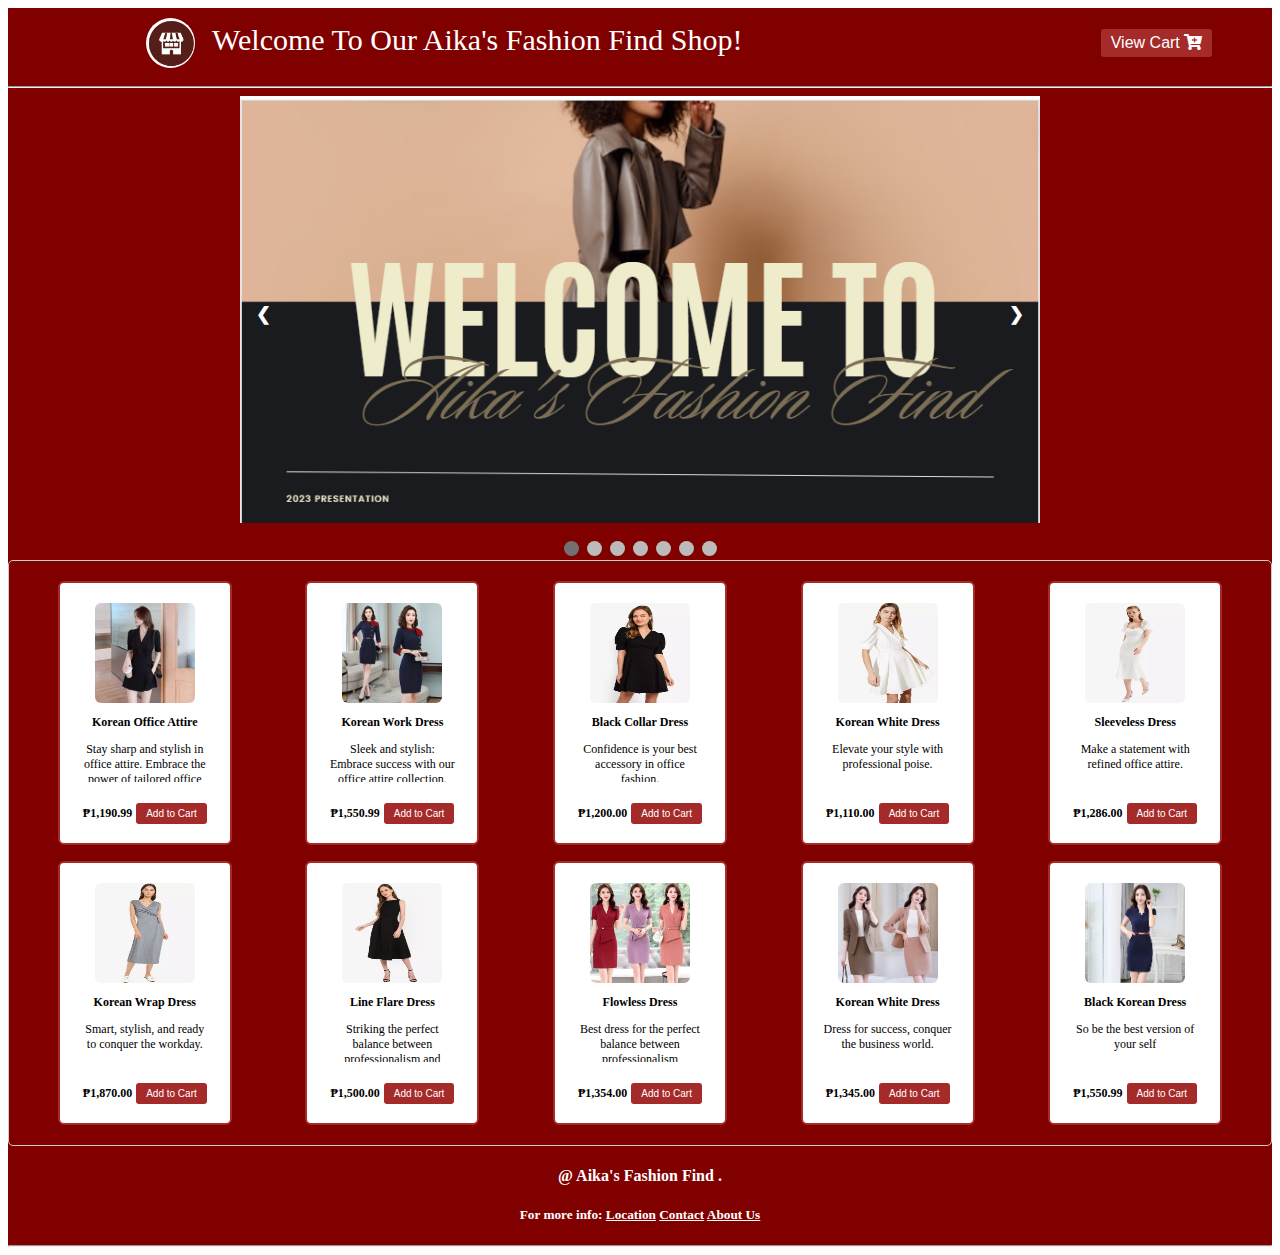
<file: AIKAFashionsFind/index.html>
<!DOCTYPE html>
<html>
<head>
        <link rel="icon" href="./assets/logo.png" type="image/x-icon">
        <title>Fashion Shop</title>
    <!--------- Meta and Link for Fashion Shop  ------------>
    <meta name="viewport" content="width=device-width, initial-scale=1">
    <link rel="stylesheet" href="./Css File/style.css">
    <link rel="stylesheet" href="./Css File/notification.css">
    <link rel="stylesheet" href="./Css File/logo.css">
    <link rel="stylesheet" href="./Css File/carousel.css">
    <link rel="stylesheet" href="./Css File/modal.css">
    <link rel="stylesheet" href="https://cdnjs.cloudflare.com/ajax/libs/font-awesome/5.15.3/css/all.min.css" />

</head>
<body>
    <div class="main" style="background-color: maroon;">
    
<!----------------------------------------  Fashion Main  ------------------------------------------------------------>
        <div class="fashion-main" >
            <h1 class="product-category">
              <img src="./assets/logo.png" alt="logo" class="logo-img">
              Welcome to our <span class="ShopName">Aika's</span> Fashion Find Shop!
            </h1>
            <button class="myBtn" id="myBtn">View Cart <i class="fas fa-cart-plus"></i></button>
        </div>
        <hr />        
<!----------------------------------------- THE MODAL FASHION -------------------------------------------------------------------->
    <div id="myModal" class="modal">
        <!-- Modal content -->
        <div id="myModalContent" class="modal-content">
        <span class="close">&times;</span>
        <h3 class="modalTitle"><span class="submodalTitle">FASHION FIND </span> SHOPPING CART</h3>
        <hr />
        <table class="cart">
            <tr>
            <th>Image</th>
            <th>Item</th>
            <th>Price</th>
            <th>Quantity</th>
            <th>Quantity Price</th>
            </tr>
            <tbody id="myTable">
            </tbody>
            <tfoot>
            <tr>
                <td colspan="3">Total Quantity:</td>
                <td id="totalQuantity"></td>
            </tr>
            <tr>
                <td colspan="3">Total Price:</td>
                <td id="totalPrice"></td>
            </tr>
            <tr>
                <td colspan="3">Payment:</td>
                <td>
                <input type="number" id="payment-input" placeholder="Payment" min="0">
                </td>
            </tr>
            <tr>
                <td colspan="3">Change:</td>
                <td id="change" class="total-change"></td>
            </tr>
            </tfoot>
        </table>
        <hr />
        <p> <span class="NoteCSS">Note:</span> To know the <b>Total Price</b> , you should click the ( <i class="fas fa-sort-up"></i> <i class="fas fa-sort-down"></i> ) </p>
        <button id="proceedButton">Proceed</button>
        <h4 id="message">Thank you!</h4>
        </div>
    </div>
  
<!----------------------------------------  CAROUSEL MAIN ---------------------------------------------------------------------------->
    <div class="slideshow-container">

        <div class="mySlides fade">
        <img src="./assets/Pic1.png" style="width:100%">
        </div>
        
        <div class="mySlides fade">
        <img src="./assets/Pic2.png" style="width:100%">
        </div>
        
        <div class="mySlides fade">
        <img src="./assets/Pic4.png" style="width:100%">
        </div>

        <div class="mySlides fade">
            <img src="./assets/Pic3.png" style="width:100%">
        </div>

        <div class="mySlides fade">
            <img src="./assets/Pic5.png" style="width:100%">
        </div>

        <div class="mySlides fade">
            <img src="./assets/Pic6.png" style="width:100%">
        </div>

        <div class="mySlides fade">
            <img src="./assets/Pic7.png" style="width:100%">
        </div>
        
        <a class="prev" onclick="plusSlides(-1)">❮</a>
        <a class="next" onclick="plusSlides(1)">❯</a>
        
    </div>
    <br>
    
    <div style="text-align:center">
      <span class="dot" onclick="currentSlide(1)"></span> 
      <span class="dot" onclick="currentSlide(2)"></span> 
      <span class="dot" onclick="currentSlide(3)"></span>
      <span class="dot" onclick="currentSlide(4)"></span>  
      <span class="dot" onclick="currentSlide(5)"></span> 
      <span class="dot" onclick="currentSlide(6)"></span> 
      <span class="dot" onclick="currentSlide(7)"></span> 
    </div>
<!----------------------------------------  Fashion Notification ------------------------------------------------------------------------------->
    <div id="notification" class="notification">Item added to cart!</div>

<!----------------------------------------  Fashion Container  ------------------------------------------------------------------------------->
            <div id="fashion-container"></div>
<!----------------------------------------  Fashion Footer ------------------------------------------------------>
    <footer class="footer">
        <h4> <span class="subfooter">@ Aika's Fashion Find</span> . </h4> 
        <h5>For more info:  <a
            href="https://www.google.com/maps/@13.882971,120.9088409,3a,75y,23.4h,76.7t/data=!3m6!1e1!3m4!1sX9gZ-XWho1CPuqCWwBReBg!2e0!7i16384!8i8192?entry=ttu">Location</a> <a href="./contact.html">Contact</a> <a href="./about.html">About Us</a></h5>
    </footer>
    <hr />
    </div>
    <script src="index.js" charset="utf-8"> </script>
    <script src="product.js" charset="utf-8"> </script>
</body>
</html>
</file>
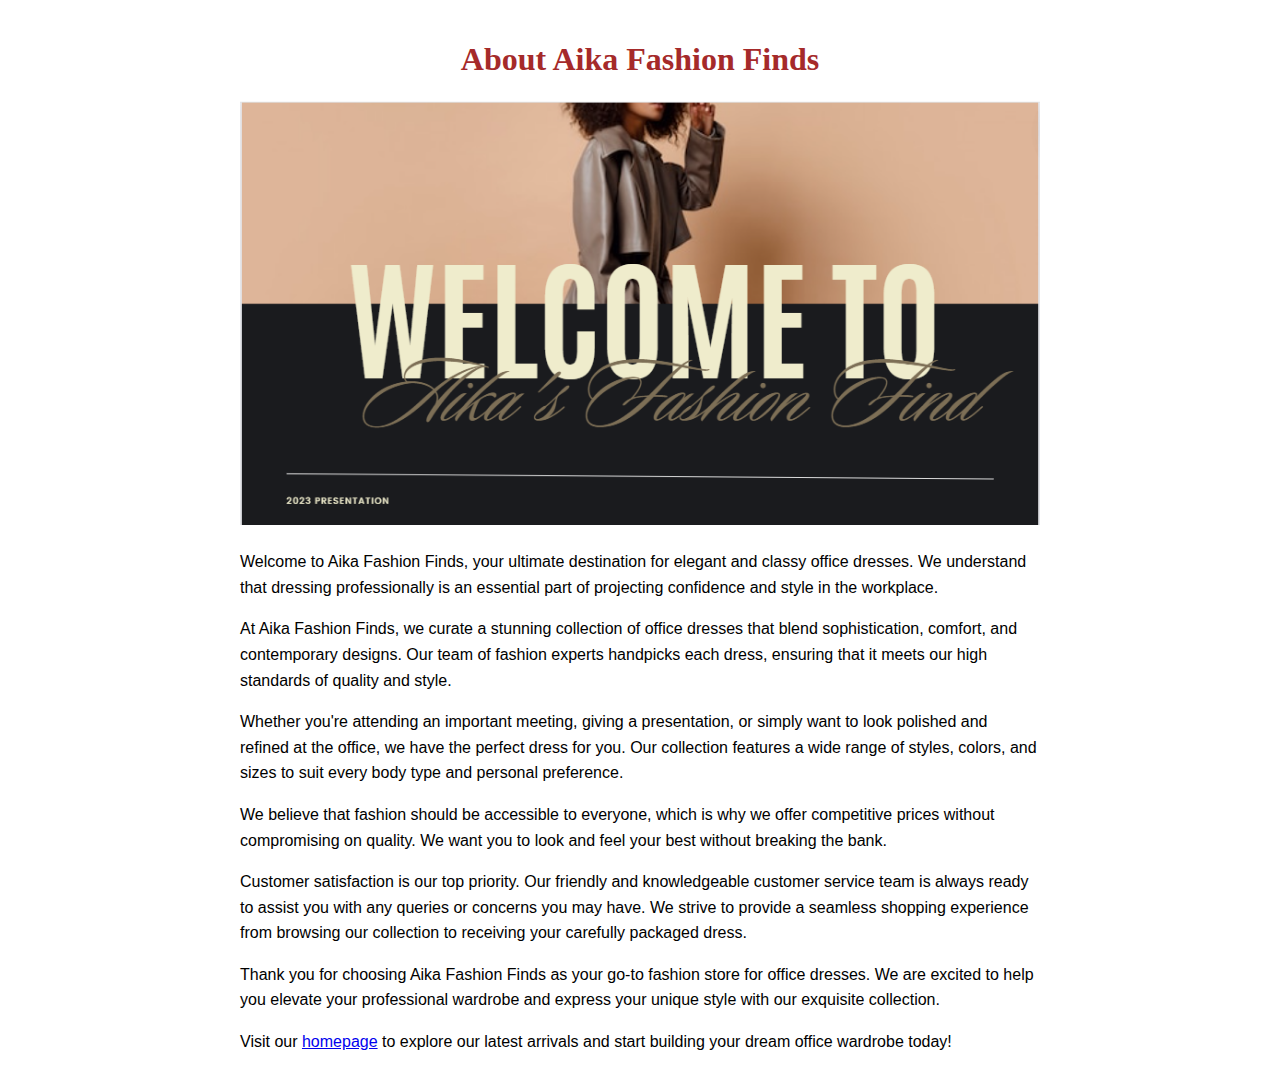
<file: AIKAFashionsFind/about.html>
<!DOCTYPE html>
<html lang="en">

<head>
  <meta charset="UTF-8">
  <meta name="viewport" content="width=device-width, initial-scale=1.0">
  <title>About Aika Fashion Finds</title>
  <style>
    /* CSS styles for the page */
    body {
      font-family: Arial, sans-serif;
      margin: 0;
      padding: 20px;
    }
    
    h1 {
      text-align: center;
      margin-bottom: 20px;
      color: brown;
      font-family: Georgia, 'Times New Roman', Times, serif;
    }
    
    .container {
      max-width: 800px;
      margin: 0 auto;
    }
    
    p {
      line-height: 1.6;
    }
    
    .image {
      text-align: center;
      margin-bottom: 20px;
    }
    
    .image img {
      max-width: 100%;
    }
  </style>
</head>

<body>
  <div class="container">
    <h1>About Aika Fashion Finds</h1>
    <div class="image">
      <img src="./assets/Pic1.png" alt="Aika Fashion Finds">
    </div>
    <p>Welcome to Aika Fashion Finds, your ultimate destination for elegant and classy office dresses. We understand that dressing professionally is an essential part of projecting confidence and style in the workplace.</p>
    <p>At Aika Fashion Finds, we curate a stunning collection of office dresses that blend sophistication, comfort, and contemporary designs. Our team of fashion experts handpicks each dress, ensuring that it meets our high standards of quality and style.</p>
    <p>Whether you're attending an important meeting, giving a presentation, or simply want to look polished and refined at the office, we have the perfect dress for you. Our collection features a wide range of styles, colors, and sizes to suit every body type and personal preference.</p>
    <p>We believe that fashion should be accessible to everyone, which is why we offer competitive prices without compromising on quality. We want you to look and feel your best without breaking the bank.</p>
    <p>Customer satisfaction is our top priority. Our friendly and knowledgeable customer service team is always ready to assist you with any queries or concerns you may have. We strive to provide a seamless shopping experience from browsing our collection to receiving your carefully packaged dress.</p>
    <p>Thank you for choosing Aika Fashion Finds as your go-to fashion store for office dresses. We are excited to help you elevate your professional wardrobe and express your unique style with our exquisite collection.</p>
    <p>Visit our <a href="index.html">homepage</a> to explore our latest arrivals and start building your dream office wardrobe today!</p>
  </div>
</body>

</html>
</file>
<file: AIKAFashionsFind/Css File/style.css>
main {
  border-radius: 5px;
}


.ShopName{
    color: white;
}
#fashion-container {
  display: grid;
  grid-template-columns: repeat(auto-fit, minmax(200px, 1fr));
  justify-items: center;
  align-items: center;
  gap: 1rem;
  background-color: maroon;
  border: 1px solid #ccc;
  border-radius: 5px;
  padding: 20px;
}

/* Image  */
/* Default styles for the image */
.image {
  width: 100%; /* Set the image width to fill its container */
  height: auto; /* Automatically adjust the height based on the aspect ratio */
}

/* Media query for screens with a maximum width of 600px */
@media (max-width: 600px) {
  .image {
    /* Adjust the styles for smaller screens */
    width: 100%; /* Set the image width to fill its container */
    height: auto; /* Automatically adjust the height based on the aspect ratio */
  }
}

/* Media query for screens with a maximum width of 1200px */
@media (max-width: 1200px) {
  .image {
    /* Adjust the styles for medium-sized screens */
    width: 50%; /* Set the image width to occupy 50% of its container */
    height: auto; /* Automatically adjust the height based on the aspect ratio */
  }
}

/* Media query for screens with a minimum width of 1201px */
@media (min-width: 1201px) {
  .image {
    /* Adjust the styles for larger screens */
    width: 30%; /* Set the image width to occupy 30% of its container */
    height: auto; /* Automatically adjust the height based on the aspect ratio */
  }
}


.product {
  width: 130px;
  height: 220px;
  padding: 20px;
  background-color: #fff;
  border: 2px solid brown;
  border-radius: 6px;
  text-align: center;
}

.image {
  width: 120px;
  height: 120px;
  border: 2px solid brown;
  border-radius: 6px;
}

.add-to-cart{
  background-color: brown;
  color: #fff;
  border: none;
  padding: 5px 10px;
  border-radius: 3px;
  cursor: pointer;
  margin-top: 5px;
  font-size: x-small;
}

.myBtn{
  margin-right: 4%;
  float: right;
  background-color: brown;
  color: #fff;
  border: none;
  padding: 5px 10px;
  border-radius: 3px;
  cursor: pointer;
  margin-left: 10px; /* Add this line to create space between the title and button */
  font-size: medium;
}
  .caption {
    margin-top: 10px;
    font-size: 12px;
    text-align: center;
    height: 40px;
    overflow: hidden;
    text-overflow: ellipsis;
  }

  .producttitle {
    font-size: 12px;
    font-family: Georgia, 'Times New Roman', Times, serif;
  }

  .product img {
    width: 100px;
    height: 100px;
    border-radius: 6px;
  }

  .productPrice {
    display: inline-block;
    font-size: 12px;
    font-weight: bold;
    color: black;
    margin-bottom: 5px;
  }

  @media (max-width: 1250px) {
    .fashion-container {
        flex-direction: column;
	    height:100%
    }
  }

/* Media queries for responsive design */

@media screen and (max-width: 600px) {
  .product-card {
    max-width: 100%;
    margin-right: 5px;
  }
}

@media screen and (max-width: 400px) {
  .product-card {
    max-width: 100%;
    margin-right: 0;
  }
}

/* END OF PRODUCT */
  
  /* FOOTER */
.footer{
 text-align: center;
}
.subfooter{
  color:white
}
a{
  color: white;
}
footer{
  font-family: Georgia, 'Times New Roman', Times, serif;
  background-color: maroon;
  color: white;
}

/* PROCEED BUTTOB */
#proceedButton{
  margin-top: 2%;
  margin-right: 4%;
  float: right;
  background-color: brown;
  color: #fff;
  border: none;
  padding: 5px 10px;
  border-radius: 3px;
  cursor: pointer;
  margin-left: 10px; /* Add this line to create space between the title and button */
  font-size: medium;
  }
</file>
<file: AIKAFashionsFind/Css File/notification.css>
.notification {
    position: fixed;
    top: 20px; /* Adjust the top distance as needed */
    left: 50%;
    transform: translateX(-50%);
    padding: 10px 20px;
    background-color: maroon;
    color: #fff;
    font-size: 16px;
    border-radius: 4px;
    opacity: 0;
    visibility: hidden;
    transition: opacity 0.3s, visibility 0s linear 0.3s;
  }
  
  .notification.show {
    opacity: 1;
    visibility: visible;
    transition-delay: 0s;
  }
</file>
<file: AIKAFashionsFind/Css File/logo.css>
/* LOGO */
    .logo-img {
        height: auto;
        max-height: 50px;
        width: auto;
        max-width: 100%;
        border-radius: 50%;
        margin-right: 10px;
    }
  
  /* Product Main Category */
    .product-category {
        display: inline-block;
        font-weight: bold;
        color: white;
        margin-bottom: 10px;
        font-family: Georgia, 'Times New Roman', Times, serif;
        padding: 0 10vw;
        font-size: 30px; /* Adjust the font size as needed */
        font-weight: 500;
        margin: 0;
        text-transform: capitalize;
    }

/* Fashion Main Category */
    .fashion-main {
        display: flex;
        align-items: center;
        justify-content: space-between;
        padding: 10px;
        border-radius: 5px;
        background-color: maroon;
      }
</file>
<file: AIKAFashionsFind/Css File/carousel.css>
.slideshow-container {box-sizing: border-box}
.slideshow-container {font-family: Verdana, sans-serif; margin:0}
.mySlides {display: none}
img {vertical-align: middle;}

/* Slideshow container */
.slideshow-container {
  max-width: 800px; /* Adjust the value as needed */
  position: relative;
  margin: auto;
}

/* Next & previous buttons */
.prev, .next {
  cursor: pointer;
  position: absolute;
  top: 50%;
  width: auto;
  padding: 16px;
  margin-top: -22px;
  color: white;
  font-weight: bold;
  font-size: 18px;
  transition: 0.6s ease;
  border-radius: 0 3px 3px 0;
  user-select: none;
}

/* Position the "next button" to the right */
.next {
  right: 0;
  border-radius: 3px 0 0 3px;
}

/* On hover, add a black background color with a little bit see-through */
.prev:hover, .next:hover {
  background-color: rgba(0,0,0,0.8);
}

/* Number text (1/3 etc) */
.numbertext {
  color:maroon;
  font-size: 12px;
  font-weight: bolder;
  padding: 8px 12px;
  position: absolute;
  top: 0;
}

/* The dots/bullets/indicators */
.dot {
  cursor: pointer;
  height: 15px;
  width: 15px;
  margin: 0 2px;
  background-color: #bbb;
  border-radius: 50%;
  display: inline-block;
  transition: background-color 0.6s ease;
}

.active, .dot:hover {
  background-color: #717171;
}

/* Fading animation */
.fade {
  animation-name: fade;
  animation-duration: 1.5s;
}

@keyframes fade {
  from {opacity: .4} 
  to {opacity: 1}
}

/* On smaller screens, decrease text size */
@media only screen and (max-width: 300px) {
  .prev, .next,.text {font-size: 11px}
}
</file>
<file: AIKAFashionsFind/Css File/modal.css>
/* The Modal (background) */
.modal {
    display: none; /* Hidden by default */
    position: fixed; /* Stay in place */
    z-index: 1; /* Sit on top */
    left: 0;
    top: 0;
    width: 100%; /* Full width */
    height: 100%; /* Full height */
    overflow: auto; /* Enable scroll if needed */
    background-color: rgb(0,0,0); /* Fallback color */
    background-color: rgba(0,0,0,0.4); /* Black w/ opacity */
  }

  .item-image {
    width: 50px; /* Adjust the width as needed */
    height: 50px; /* Adjust the height as needed */
  }
  .NoteCSS{
        color: maroon;
        font-weight: bold;
  }
  /* Table */
  .cart{
    height:max-content;
    width: 100%;
    border: 2px solid black;
  }
  .th{
    width: 70%;
  }
  
  table, th, td {
    border:1px solid black;
  }
  
  
  /* The Close Button */
  .close {
    color: #aaa;
    float: right;
    font-size: 50px;
    font-weight: bold;
  }
  
  .close:hover,
  .close:focus {
    color: black;
    text-decoration: none;
    cursor: pointer;
  }
  

/* START CSS for the modal */
.modal {
    display: none;
    position: fixed;
    z-index: 1;
    left: 0;
    top: 0;
    width: 100%;
    height: 100%;
    overflow: auto;
    background-color: rgba(0, 0, 0, 0.4);
  }
  
  .modal-content {
    background-color: #fefefe;
    margin: 10% auto;
    padding: 20px;
    border: 1px solid #888;
    width: 80%;
    max-width: 600px;
  }
  
  .modal-content h3 {
    margin-top: 0;
  }
  
  .modal-content div:not(:last-child) {
    margin-bottom: 20px;
  }
  
  /* END Modal Content/Box */
</file>
